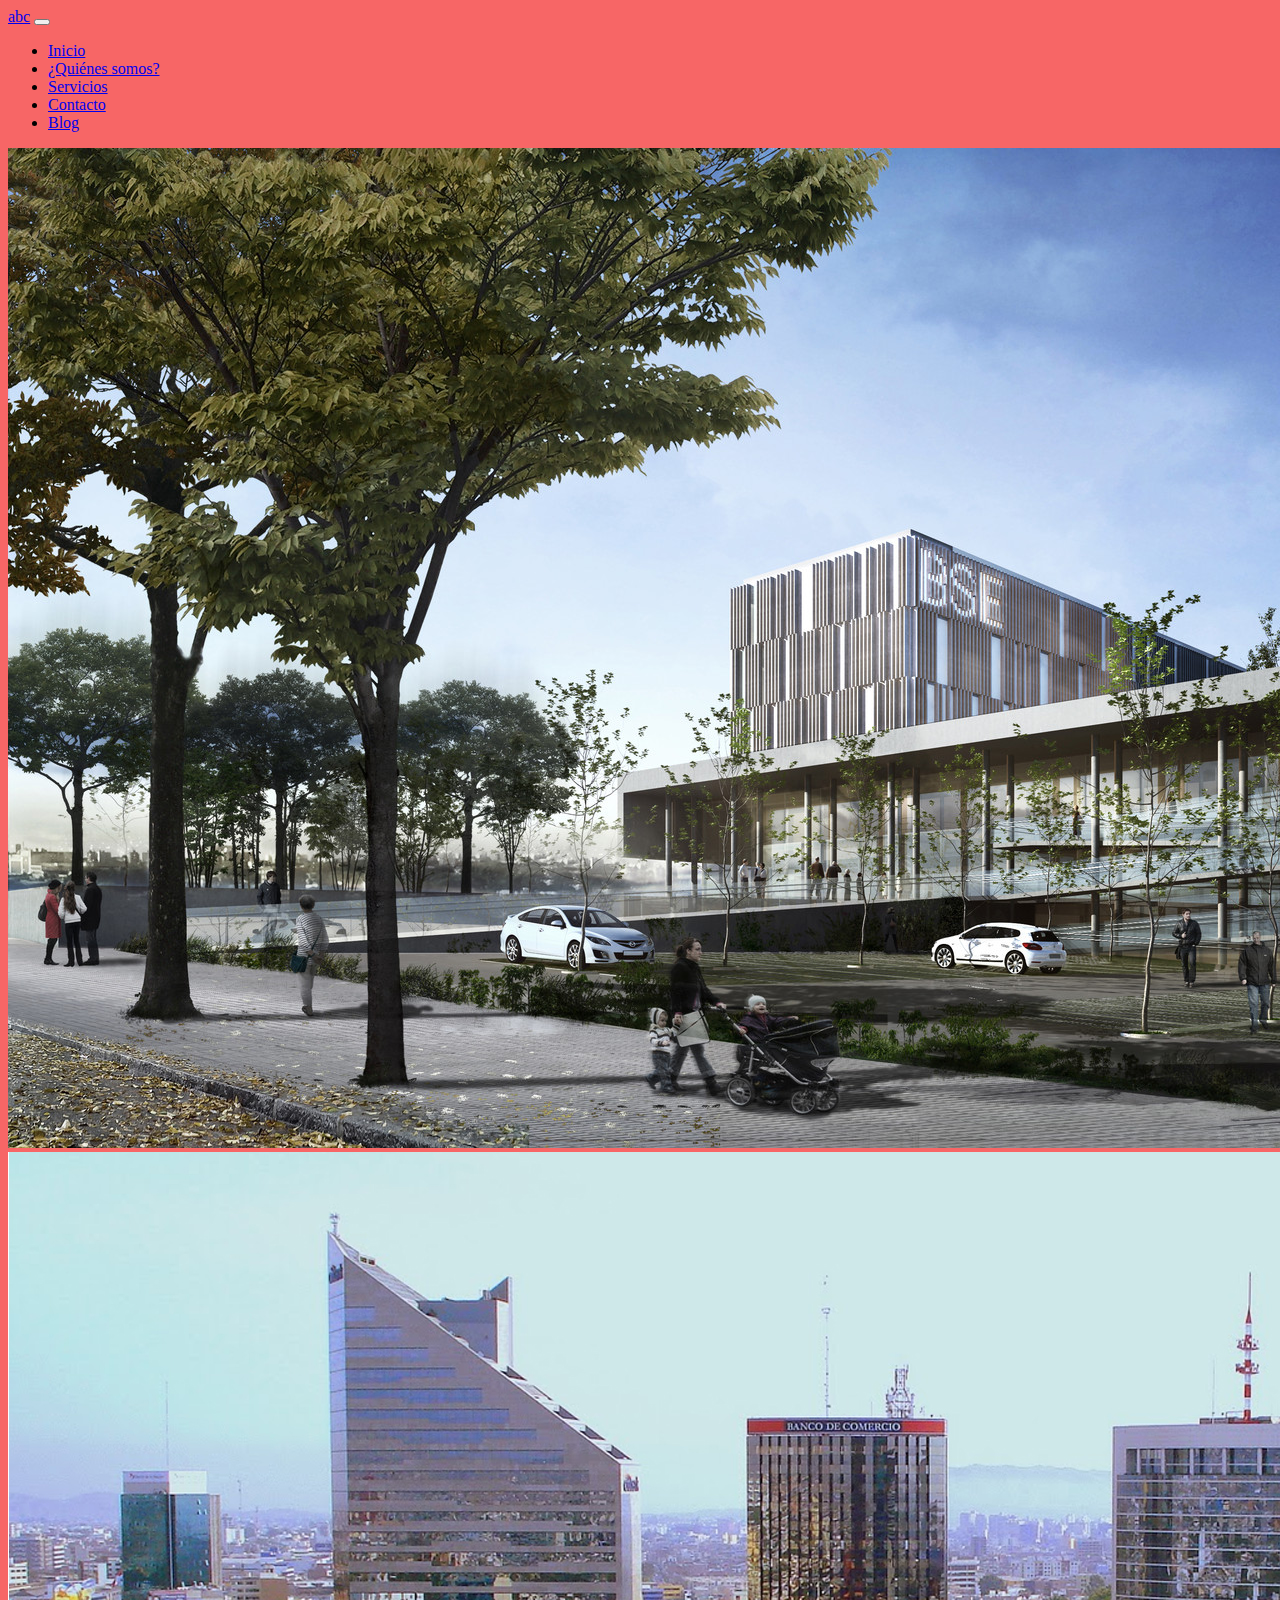
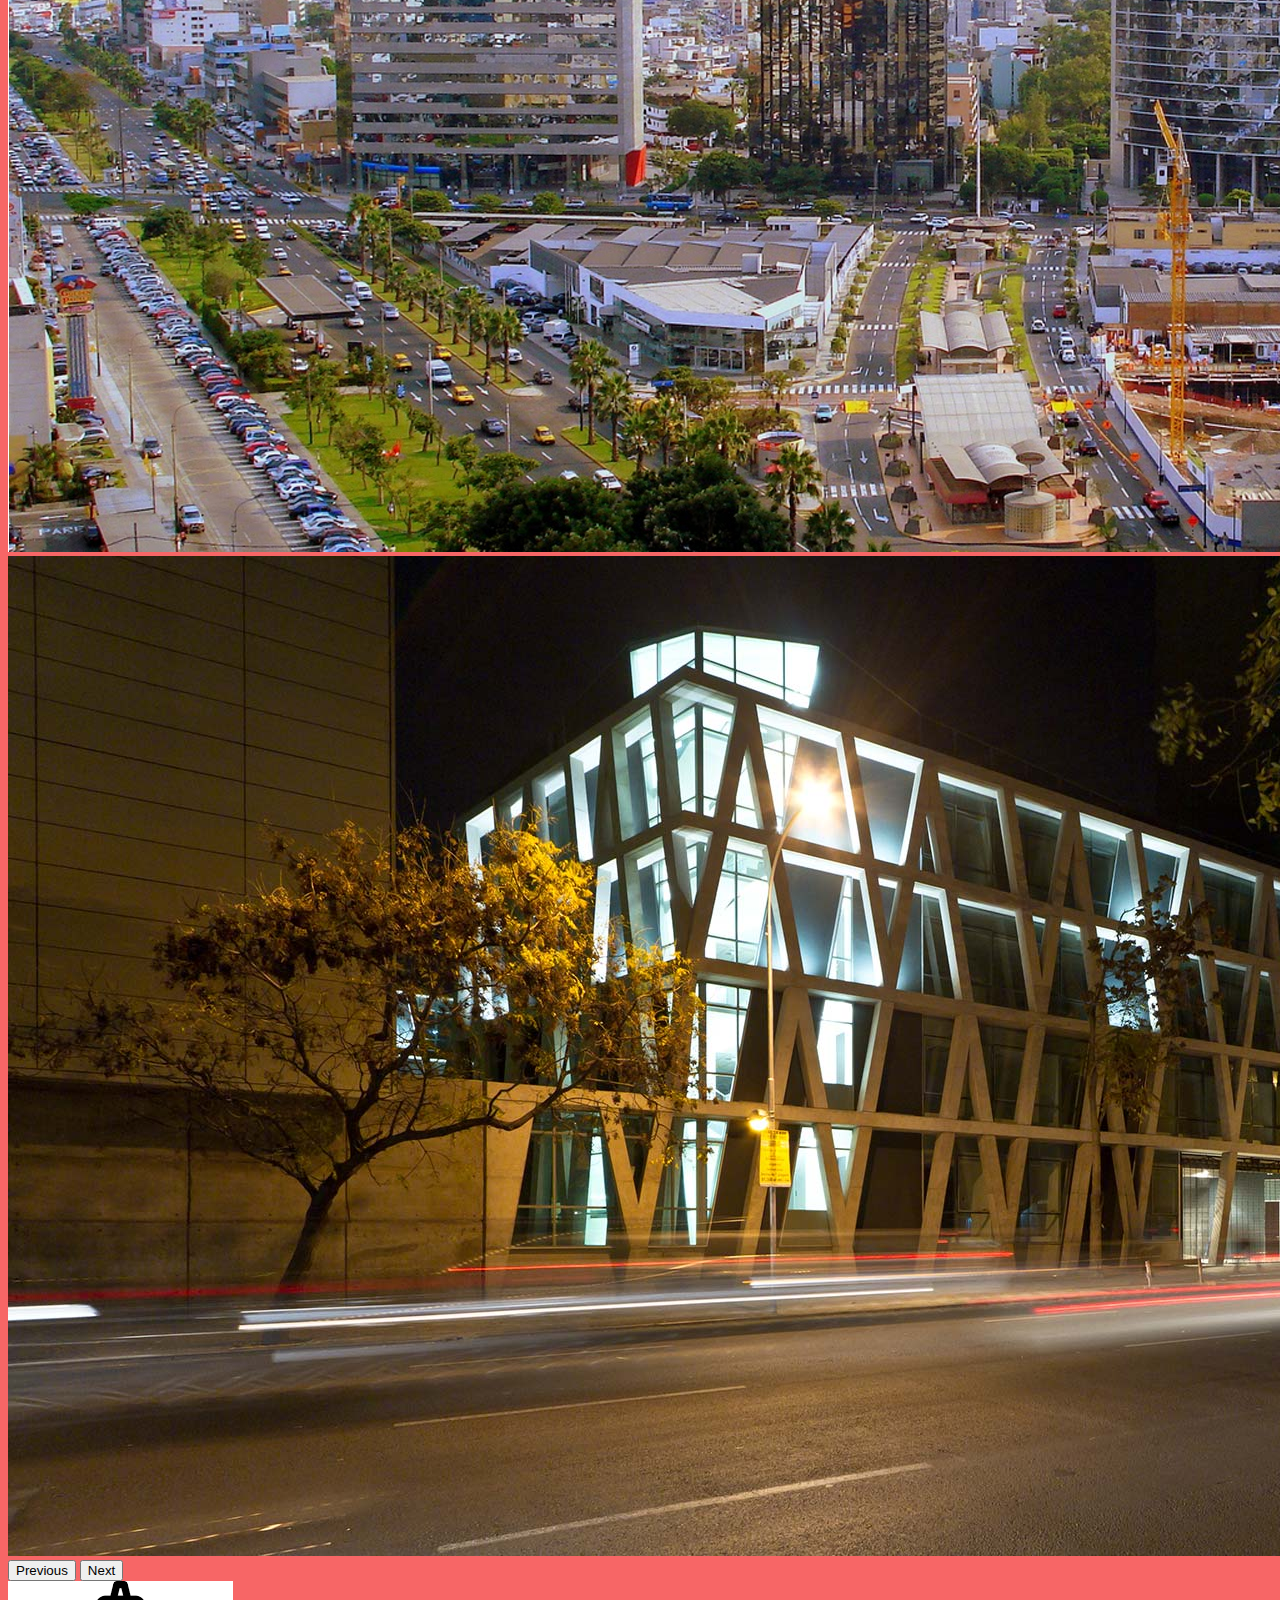
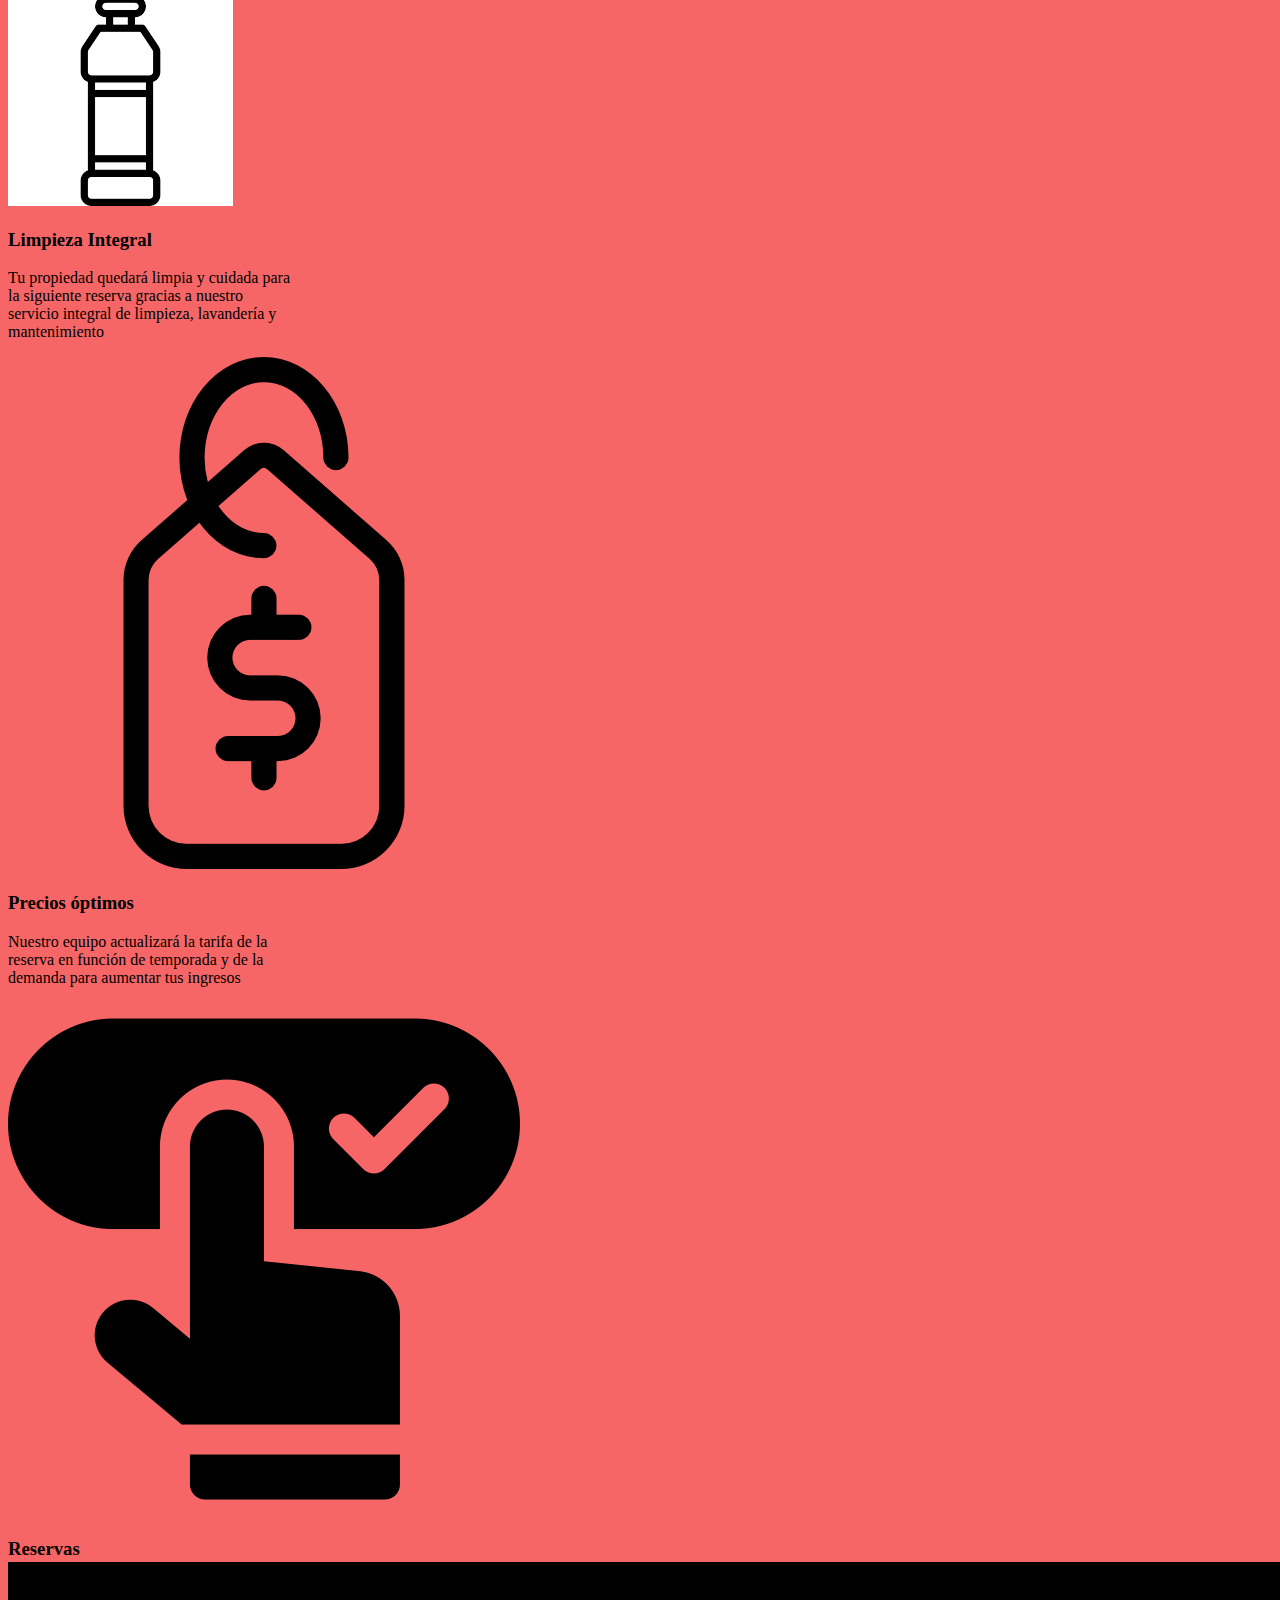
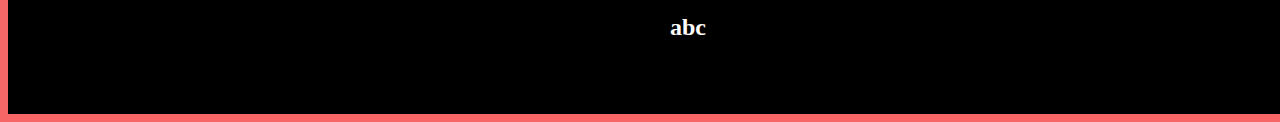
<file: index.html>
<!DOCTYPE html>
<html lang="en">
<head>
    <meta charset="UTF-8">
    <meta name="viewport" content="width=device-width, initial-scale=1.0">
    <meta name="keywords" content="RPM, STR, Airbnb, Management, abc, alquiler, aliadosbnb, wayrabnb, ihost, renta temporal">
    <meta name="description" content="abc Management administra tus departamentos en la plataforma Airbnb usando las mejores prácticas del mercado y asegurando rentabilidad">
    <title> Rental Property Management </title>
    <link rel="stylesheet" href="scss/main.css">
    <link href="https://cdn.jsdelivr.net/npm/bootstrap@5.3.2/dist/css/bootstrap.min.css" rel="stylesheet" integrity="sha384-T3c6CoIi6uLrA9TneNEoa7RxnatzjcDSCmG1MXxSR1GAsXEV/Dwwykc2MPK8M2HN" crossorigin="anonymous">
</head>
<body>
  <div id="page-container">
    <header>
        <nav class="navbar navbar-expand-lg bg-body-tertiary">
            <div class="container-fluid">
              <a class="navbar-brand" href="#">abc</a>
              <button class="navbar-toggler" type="button" data-bs-toggle="collapse" data-bs-target="#navbarNav" aria-controls="navbarNav" aria-expanded="false" aria-label="Toggle navigation">
                <span class="navbar-toggler-icon"></span>
              </button>
              <div class="collapse navbar-collapse" id="navbarNav">
                <ul class="navbar-nav">
                  <li class="nav-item">
                    <a class="nav-link active" aria-current="page" href="index.html">Inicio</a>
                  </li>
                  <li class="nav-item">
                    <a class="nav-link" href="./pages/about.html">¿Quiénes somos?</a>
                  </li>
                  <li class="nav-item">
                    <a class="nav-link" href="./pages/servicios.html">Servicios</a>
                  </li>
                  <li class="nav-item">
                    <a class="nav-link" href="./pages/contacto.html">Contacto</a>
                  </li>
                  <li class="nav-item">
                    <a class="nav-link" href="./pages/blog.html">Blog</a>
                  </li>
                </ul>
              </div>
            </div>
          </nav>
         
    </header>
    <main>
        
        <div id="carouselExampleFade" class="carousel slide carousel-fade">
            <div class="carousel-inner">
              <div class="carousel-item active">
                <img src="./images/edificios_3.jpg" class="d-block w-100" alt="edificio3">
              </div>
              <div class="carousel-item">
                <img src="./images/edificios_1.jpg" class="d-block w-100" alt="edificio1">
              </div>
              <div class="carousel-item">
                <img src="./images/edificios_2.jpg" class="d-block w-100" alt="edificio2">
              </div>  
            </div>
            <button class="carousel-control-prev" type="button" data-bs-target="#carouselExampleFade" data-bs-slide="prev">
              <span class="carousel-control-prev-icon" aria-hidden="true"></span>
              <span class="visually-hidden">Previous</span>
            </button>
            <button class="carousel-control-next" type="button" data-bs-target="#carouselExampleFade" data-bs-slide="next">
              <span class="carousel-control-next-icon" aria-hidden="true"></span>
              <span class="visually-hidden">Next</span>
            </button>
          </div>
        <div class="container mb-5 mt-5 px-5 md-5 justify-content" >
            <div class="row">
                <div class="col">
                    <div class="card" style="width: 18rem;">
                        <img src="./images/limpieza_2.png" class="card-img-top img-fluid" alt="limpieza">
                        <div class="card-body">
                            <p class="card-text"> <h3>Limpieza Integral</h3> Tu propiedad quedará limpia y cuidada para la siguiente reserva gracias a nuestro servicio integral de limpieza, lavandería y mantenimiento
                            </p>
                        </div>
                    </div>
                </div>
                <div class="col">
                    <div class="card" style="width: 18rem;">
                        <img src="./images/precio_2.png" class="card-img-top img-fluid" alt="precio">
                        <div class="card-body">
                            <p class="card-text"><h3>Precios óptimos</h3>Nuestro equipo actualizará la tarifa de la reserva en función de temporada y de la demanda para aumentar tus ingresos</p>
                        </div>
                    </div>
                </div>
                <div class="col">
                    <div class="card" style="width: 18rem;">
                        <img src="./images/reservas.png" class="card-img-top img-fluid" alt="reservas">
                        <div class="card-body">
                            <p class="card-text"><h3>Reservas</h3>Nos comunicamos con tu cliente y gestionamos todo el proceso. Nos ocupamos de las reservas en Airbnb y resto de plataformas</p>
                        </div>
                    </div>
                </div>
            </div>
        </div>
        
      </main>
      <div id="footer">
          <h2>abc</h2> 
      </div>
    </div>
    <script src="https://cdn.jsdelivr.net/npm/bootstrap@5.3.2/dist/js/bootstrap.bundle.min.js" integrity="sha384-C6RzsynM9kWDrMNeT87bh95OGNyZPhcTNXj1NW7RuBCsyN/o0jlpcV8Qyq46cDfL" crossorigin="anonymous"></script>
</body>
</html>
</file>
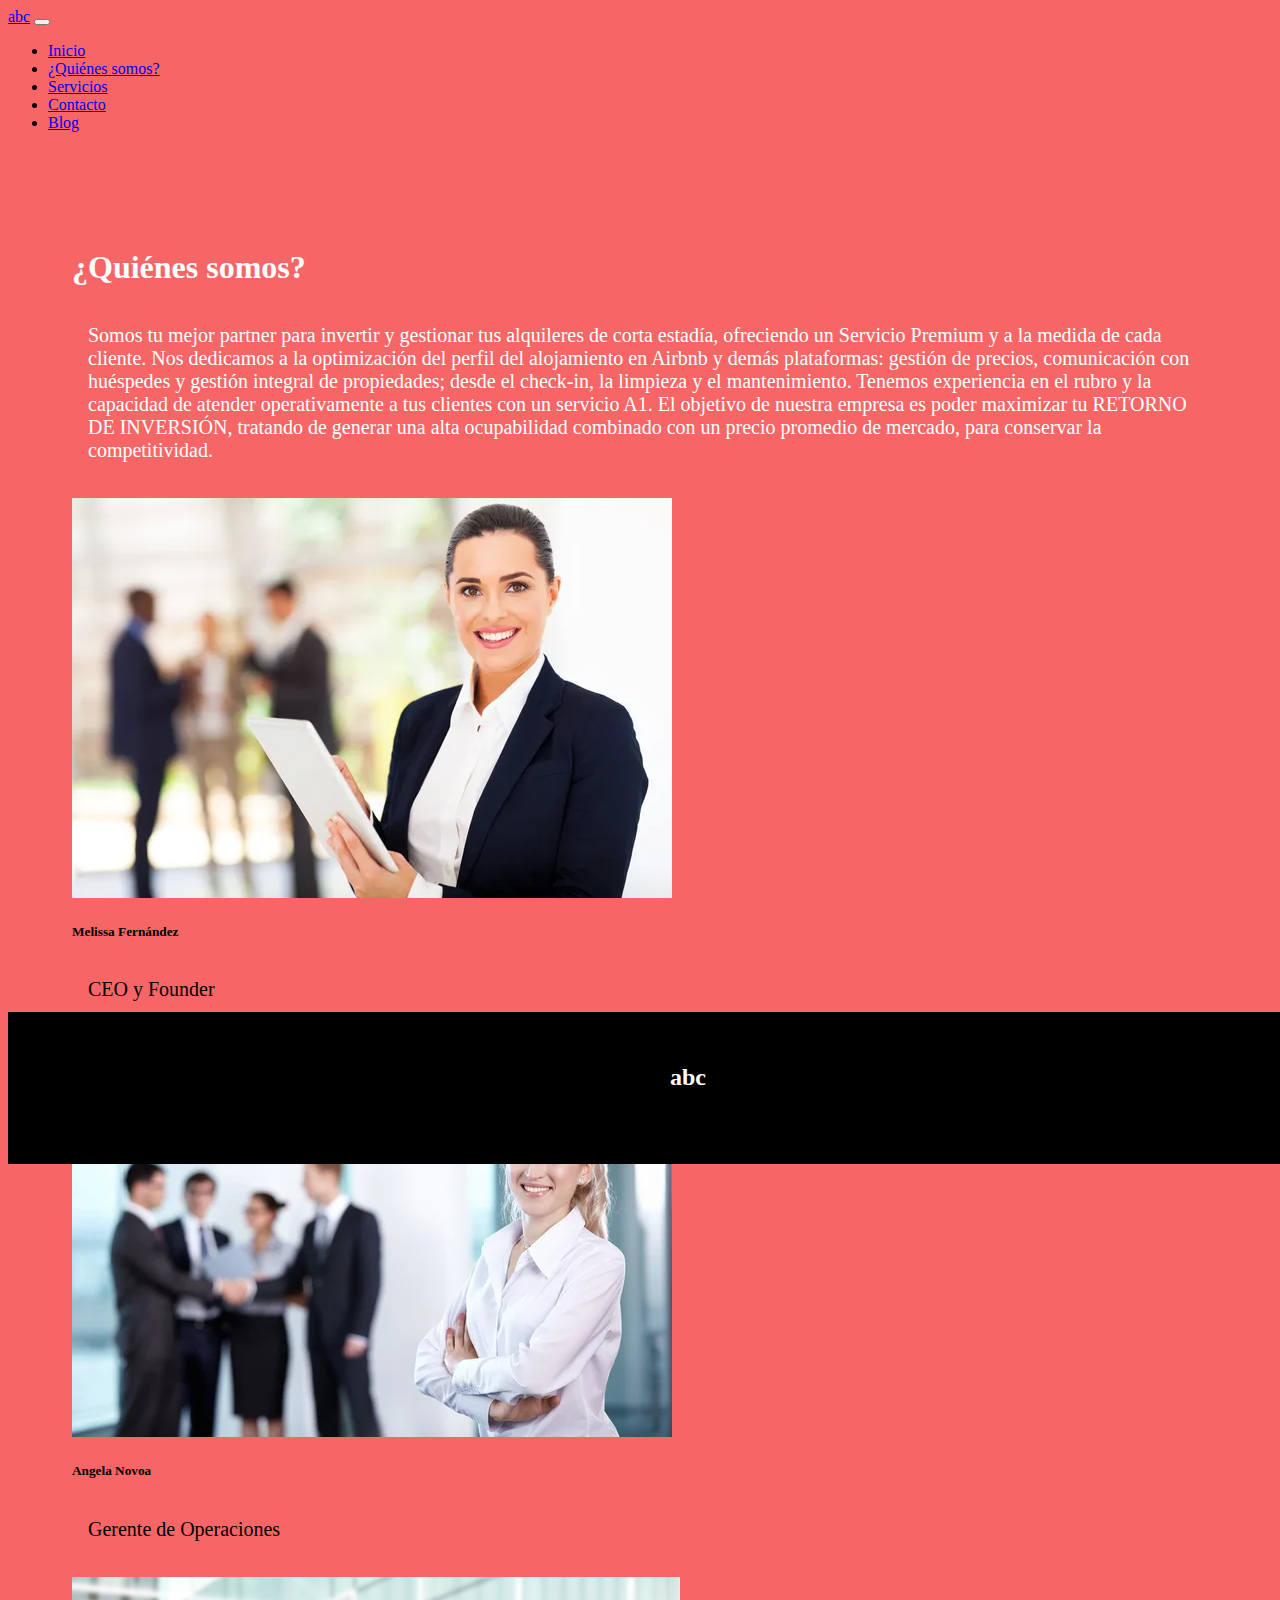
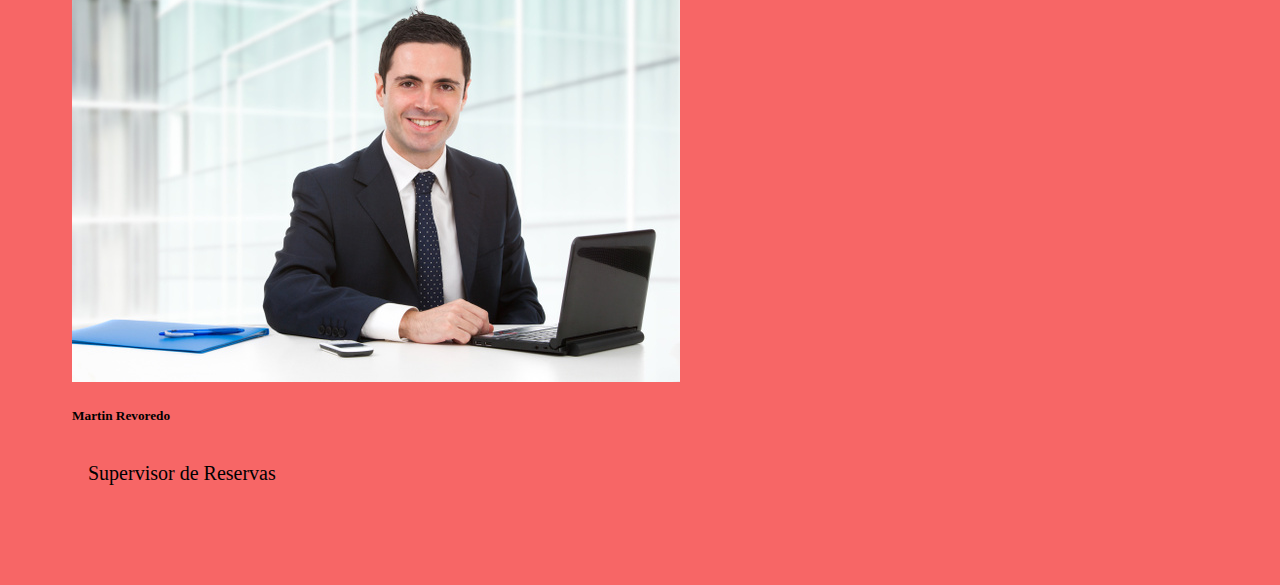
<file: pages/about.html>
<!DOCTYPE html>
<html lang="en">
<head>
    <meta charset="UTF-8">
    <meta name="viewport" content="width=device-width, initial-scale=1.0">
    <meta name="keywords" content="RPM, STR, Airbnb, Management, abc, alquiler, aliadosbnb, wayrabnb, ihost, renta temporal">
    <meta name="description" content="abc Management administra tus departamentos en la plataforma Airbnb usando las mejores prácticas del mercado y asegurando rentabilidad">
    <title>Sobre nosotros</title>
    <link rel="stylesheet" href="../scss/main.css">
    <link href="https://cdn.jsdelivr.net/npm/bootstrap@5.3.2/dist/css/bootstrap.min.css" rel="stylesheet" integrity="sha384-T3c6CoIi6uLrA9TneNEoa7RxnatzjcDSCmG1MXxSR1GAsXEV/Dwwykc2MPK8M2HN" crossorigin="anonymous">
    
</head>
<body>
  <div id="page-container">
    <header>
        <nav class="navbar navbar-expand-lg bg-body-tertiary">
            <div class="container-fluid">
              <a class="navbar-brand" href="#">abc</a>
              <button class="navbar-toggler" type="button" data-bs-toggle="collapse" data-bs-target="#navbarNav" aria-controls="navbarNav" aria-expanded="false" aria-label="Toggle navigation">
                <span class="navbar-toggler-icon"></span>
              </button>
              <div class="collapse navbar-collapse" id="navbarNav">
                <ul class="navbar-nav">
                  <li class="nav-item">
                    <a class="nav-link" href="../index.html">Inicio</a>
                  </li>
                  <li class="nav-item">
                    <a class="nav-link active" aria-current="page" href="./about.html">¿Quiénes somos?</a>
                  </li>
                  <li class="nav-item">
                    <a class="nav-link" href="./servicios.html">Servicios</a>
                  </li>
                  <li class="nav-item">
                    <a class="nav-link" href="./contacto.html">Contacto</a>
                  </li>
                  <li class="nav-item">
                    <a class="nav-link" href="./blog.html">Blog</a>
                  </li>
                </ul>
              </div>
            </div>
          </nav>
          
    </header>
    <main>
        <div class="quienes_somos"> 
            <h1>¿Quiénes somos?</h1>
            <div class="historia">
                <p> Somos tu mejor partner para invertir y gestionar tus alquileres de corta estadía,
                  ofreciendo un Servicio Premium y a la medida de cada cliente.
                  Nos dedicamos a la optimización del perfil del alojamiento en Airbnb y demás plataformas: gestión de precios,
                  comunicación con huéspedes y gestión integral de propiedades; desde el check-in, la limpieza y el mantenimiento.
                  Tenemos experiencia en el rubro y la capacidad de atender operativamente a tus clientes con un servicio A1.
                  El objetivo de nuestra empresa es poder maximizar tu RETORNO DE INVERSIÓN, tratando de generar una alta
                  ocupabilidad combinado con un precio promedio de mercado, para conservar la competitividad.</p>
            </div>
            <div class="card-group"> 
                <div class="card">
                  <img src="../images/equipo_1.jpg" class="card-img-top" alt="equipo1">
                  <div class="card-body">
                    <h5 class="card-title">Melissa Fernández</h5>
                    <p class="card-text">CEO y Founder</p>
                    
                  </div>
                </div>
                <div class="card">
                  <img src="../images/equipo_2.jpg" class="card-img-top" alt="equipo2">
                  <div class="card-body">
                    <h5 class="card-title">Angela Novoa</h5>
                    <p class="card-text">Gerente de Operaciones</p>
                    
                  </div>
                </div>
                <div class="card">
                  <img src="../images/equipo_3.jpg" class="card-img-top" alt="equipo3">
                  <div class="card-body">
                    <h5 class="card-title">Martin Revoredo</h5>
                    <p class="card-text">Supervisor de Reservas</p>
                    
                  </div>
                </div>
              </div>
        </div>
    </main>
          <div id="footer-about">
            <h2>abc</h2> 
          </div>
  </div>
  </div>
    <script src="https://cdn.jsdelivr.net/npm/bootstrap@5.3.2/dist/js/bootstrap.bundle.min.js" integrity="sha384-C6RzsynM9kWDrMNeT87bh95OGNyZPhcTNXj1NW7RuBCsyN/o0jlpcV8Qyq46cDfL" crossorigin="anonymous"></script>
</body>
</html>
</file>
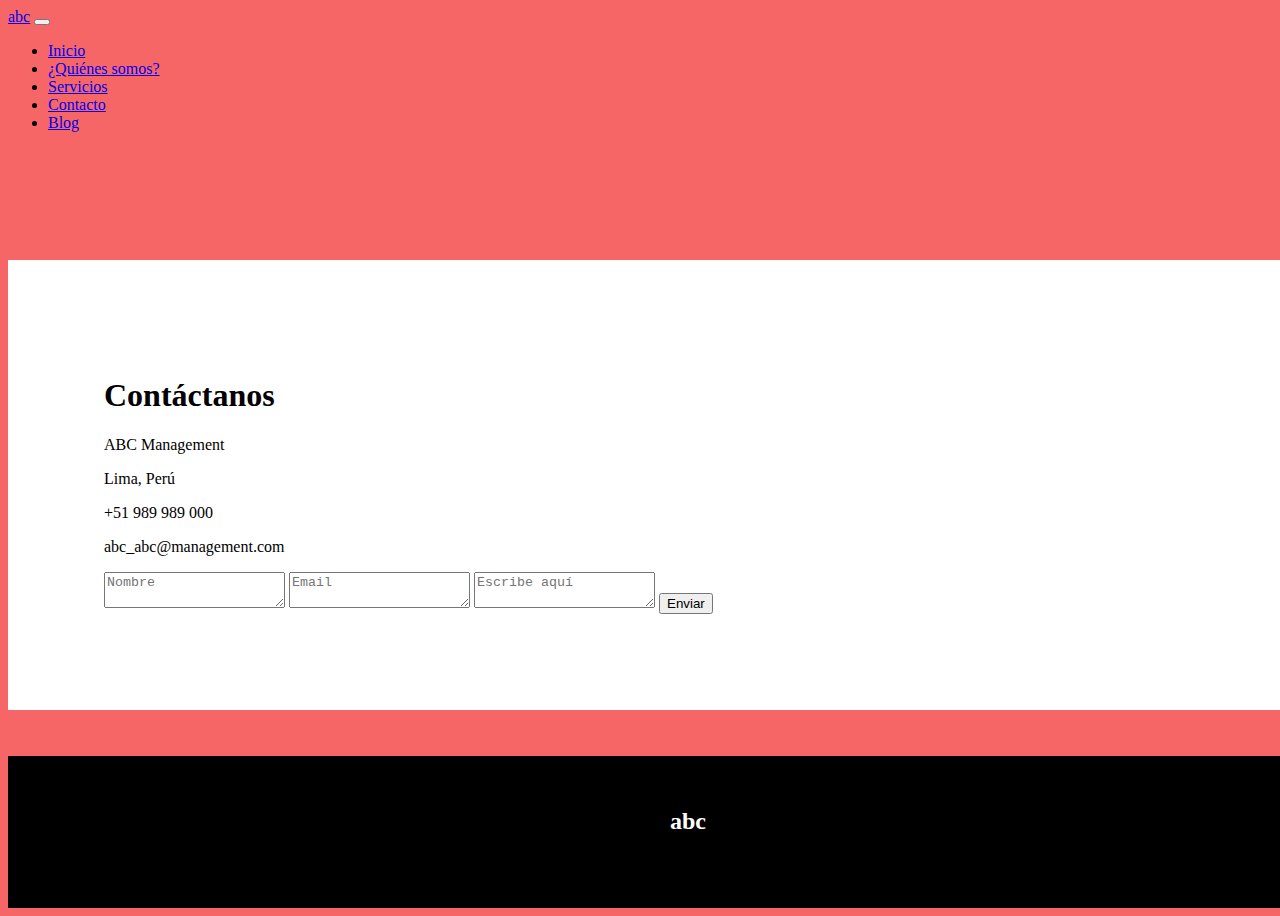
<file: pages/contacto.html>
<!DOCTYPE html>
<html lang="en">
<head>
    <meta charset="UTF-8">
    <meta name="viewport" content="width=device-width, initial-scale=1.0">
    <meta name="keywords" content="RPM, STR, Airbnb, Management, abc, alquiler, aliadosbnb, wayrabnb, ihost, renta temporal">
    <meta name="description" content="abc Management administra tus departamentos en la plataforma Airbnb usando las mejores prácticas del mercado y asegurando rentabilidad">
    <title>Contacto</title>
    <link rel="stylesheet" href="../scss/main.css">
    <link href="https://cdn.jsdelivr.net/npm/bootstrap@5.3.2/dist/css/bootstrap.min.css" rel="stylesheet" integrity="sha384-T3c6CoIi6uLrA9TneNEoa7RxnatzjcDSCmG1MXxSR1GAsXEV/Dwwykc2MPK8M2HN" crossorigin="anonymous">
    
</head>
<body>
  <div id="page-container">
    <header>
        <nav class="navbar navbar-expand-lg bg-body-tertiary">
            <div class="container-fluid">
              <a class="navbar-brand" href="#">abc</a>
              <button class="navbar-toggler" type="button" data-bs-toggle="collapse" data-bs-target="#navbarNav" aria-controls="navbarNav" aria-expanded="false" aria-label="Toggle navigation">
                <span class="navbar-toggler-icon"></span>
              </button>
              <div class="collapse navbar-collapse" id="navbarNav">
                <ul class="navbar-nav">
                  <li class="nav-item">
                    <a class="nav-link" href="../index.html">Inicio</a>
                  </li>
                  <li class="nav-item">
                    <a class="nav-link" href="./about.html">¿Quiénes somos?</a>
                  </li>
                  <li class="nav-item">
                    <a class="nav-link" href="./servicios.html">Servicios</a>
                  </li>
                  <li class="nav-item">
                    <a class="nav-link active" aria-current="page"  href="./contacto.html">Contacto</a>
                  </li>
                  <li class="nav-item">
                    <a class="nav-link" href="./blog.html">Blog</a>
                  </li>
                </ul>
              </div>
            </div>
          </nav>
          
    </header>
    <main>
        <div class="contacto">
            <h1>Contáctanos</h1>
            <div class="datos_abc">
                <p>ABC Management</p>
                <p>Lima, Perú</p>
                <p>+51 989 989 000</p>
                <p>abc_abc@management.com</p>
            </div>
            <div class="datos">
                <textarea placeholder="Nombre"></textarea>
                <textarea placeholder="Email"></textarea>
                <textarea placeholder="Escribe aquí"></textarea>
                <button type="submit">Enviar</button>
            </div>
        </div>
    </main>   
          <div id="footer">
            <h2>abc</h2> 
        </div>
  </div>
  </div>
    <script src="https://cdn.jsdelivr.net/npm/bootstrap@5.3.2/dist/js/bootstrap.bundle.min.js" integrity="sha384-C6RzsynM9kWDrMNeT87bh95OGNyZPhcTNXj1NW7RuBCsyN/o0jlpcV8Qyq46cDfL" crossorigin="anonymous"></script>
</body>
</html>
</file>
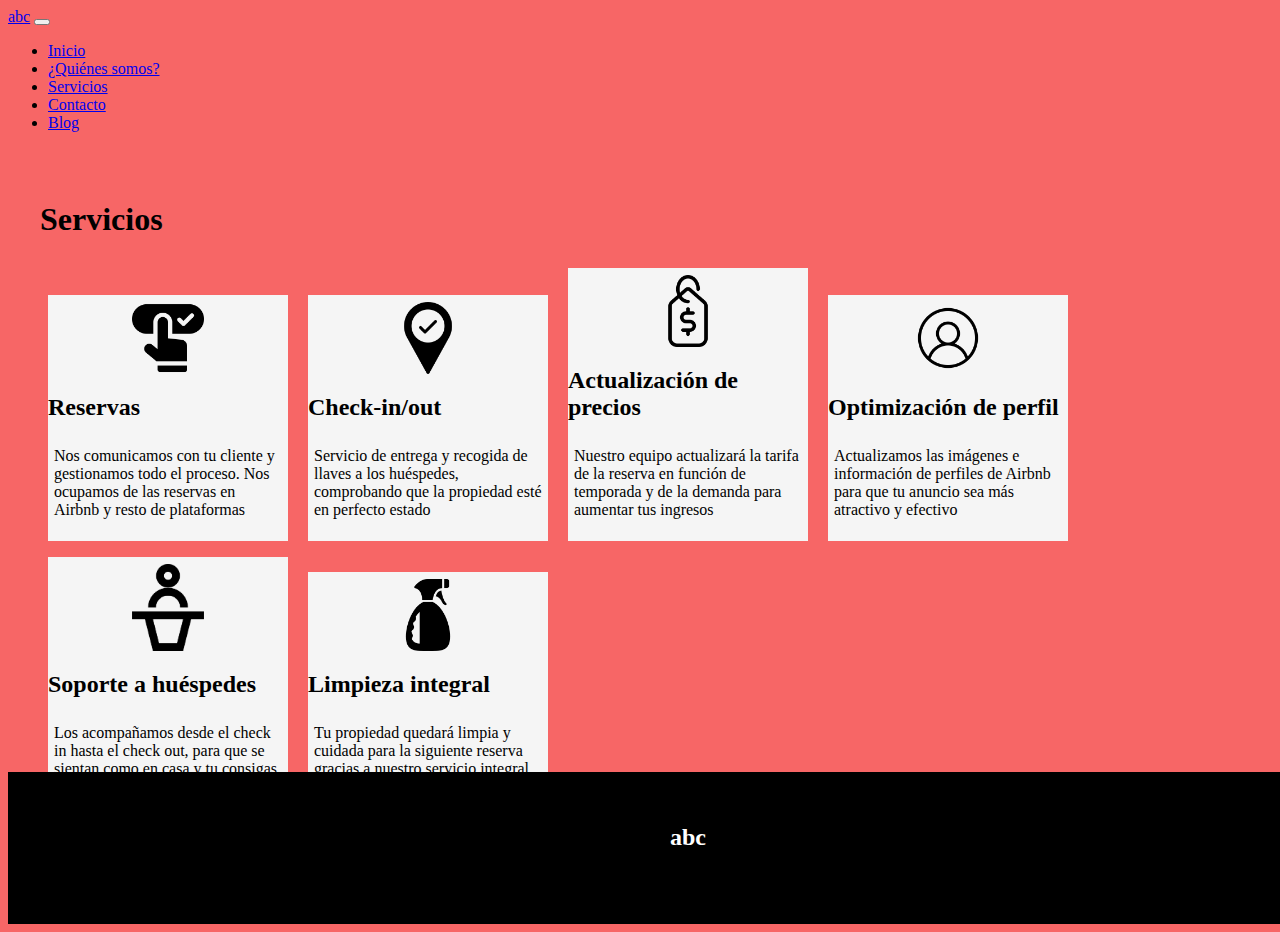
<file: pages/servicios.html>
<!DOCTYPE html>
<html lang="en">
<head>
    <meta charset="UTF-8">
    <meta name="viewport" content="width=device-width, initial-scale=1.0">
    <meta name="keywords" content="RPM, STR, Airbnb, Management, abc, alquiler, aliadosbnb, wayrabnb, ihost, renta temporal">
    <meta name="description" content="abc Management administra tus departamentos en la plataforma Airbnb usando las mejores prácticas del mercado y asegurando rentabilidad">
    <title>Servicios</title>
    <link rel="stylesheet" href="../scss/main.css">
    <link href="https://cdn.jsdelivr.net/npm/bootstrap@5.3.2/dist/css/bootstrap.min.css" rel="stylesheet" integrity="sha384-T3c6CoIi6uLrA9TneNEoa7RxnatzjcDSCmG1MXxSR1GAsXEV/Dwwykc2MPK8M2HN" crossorigin="anonymous">

</head>
<body>
  <div id="page-container">
    <header>
        <nav class="navbar navbar-expand-lg bg-body-tertiary">
            <div class="container-fluid">
              <a class="navbar-brand" href="#">abc</a>
              <button class="navbar-toggler" type="button" data-bs-toggle="collapse" data-bs-target="#navbarNav" aria-controls="navbarNav" aria-expanded="false" aria-label="Toggle navigation">
                <span class="navbar-toggler-icon"></span>
              </button>
              <div class="collapse navbar-collapse" id="navbarNav">
                <ul class="navbar-nav">
                  <li class="nav-item">
                    <a class="nav-link" href="../index.html">Inicio</a>
                  </li>
                  <li class="nav-item">
                    <a class="nav-link" href="./about.html">¿Quiénes somos?</a>
                  </li>
                  <li class="nav-item">
                    <a class="nav-link active" aria-current="page"  href="./servicios.html">Servicios</a>
                  </li>
                  <li class="nav-item">
                    <a class="nav-link" href="./contacto.html">Contacto</a>
                  </li>
                  <li class="nav-item">
                    <a class="nav-link" href="./blog.html">Blog</a>
                  </li>
                </ul>
              </div>
            </div>
          </nav>
         
    </header>
    <main>
      <div class="grid-container">
        <div class="div-servicios">
            <h1>Servicios</h1>
            <div class="servicio_1">
              <img class="servicio_1_1" src="../images/reservas.png" alt="servicio_1_1">
              <h2>Reservas</h2>
                <p>Nos comunicamos con tu cliente y gestionamos todo el proceso. Nos ocupamos de las reservas en Airbnb y resto de plataformas
                </p>
            </div>
            <div class="servicio_2_1"><img class="servicio_2_1" src="../images/checkin.png" alt="servicio_2_1">
              <h2>Check-in/out</h2>
                <p>Servicio de entrega y recogida de llaves a los huéspedes, comprobando que la propiedad esté en perfecto estado
                </p>
            </div>
            <div class="servicio_3_1"><img class="servicio_3_1" src="../images/precio_2.png" alt="servicio_3_1">
              <h2>Actualización de precios</h2>
                <p>Nuestro equipo actualizará la tarifa de la reserva en función de temporada y de la demanda para aumentar tus ingresos
                </p>
            </div>
            <div class="servicio_4_1"><img class="servicio_4_1" src="../images/perfil.png" alt="servicio_4_1">
              <h2>Optimización de perfil</h2>
                <p>Actualizamos las imágenes e información de perfiles de Airbnb para que tu anuncio sea más atractivo y efectivo
                </p>
            </div>
            <div class="servicio_5_1"><img class="servicio_5_1" src="../images/huesped.png" alt="servicio_5_1">
              <h2>Soporte a huéspedes</h2>
                <p>Los acompañamos desde el check in hasta el check out, para que se sientan como en casa y tu consigas ser un SUPER HOST con increíbles reseñas
                </p>
            </div>
            <div class="servicio_6_1"><img class="servicio_6_1" src="../images/limpieza_3.png" alt="servicio_6_1">
              <h2>Limpieza integral</h2>
                <p>Tu propiedad quedará limpia y cuidada para la siguiente reserva gracias a nuestro servicio integral de limpieza, lavandería y mantenimiento
                </p>
            </div>
        </div>
      </div>
    </main>
    <div id="footer">
      <h2>abc</h2> 
  </div>
  </div>
    <script src="https://cdn.jsdelivr.net/npm/bootstrap@5.3.2/dist/js/bootstrap.bundle.min.js" integrity="sha384-C6RzsynM9kWDrMNeT87bh95OGNyZPhcTNXj1NW7RuBCsyN/o0jlpcV8Qyq46cDfL" crossorigin="anonymous"></script>
</body>
</html>
</file>
<file: scss/main.css>
#carouselExampleFade {
  position: relative;
  top: 10%;
}

body {
  background-color: #f76666;
}

.navbar {
  z-index: 1;
}

#page-container #footer-blog {
  position: relative;
  top: 300vh;
  width: 100%;
  height: 2.5rem;
  margin-top: 1rem;
  background-color: rgb(0, 0, 0);
  padding: 3rem;
  display: flex;
  justify-content: center;
  padding-bottom: 5rem;
  padding-top: 2rem;
}
#page-container #footer-blog h2 {
  color: white;
}

main {
  position: relative;
  top: 10%;
  background-color: #f76666;
  padding-bottom: 3rem;
}

.blog {
  background-color: #f76666;
  position: absolute;
  top: 5%;
  padding: 5rem;
}
.blog h1 {
  color: white;
}
.blog img {
  position: relative;
  left: 40%;
  width: 50%;
}
.blog div {
  border: 1px solid black;
  margin: 3rem;
  padding: 1.5rem;
  background-color: white;
}

.contacto {
  position: relative;
  top: 7rem;
  width: 100%;
  padding: 6rem;
  margin: auto;
  background-color: white;
}

.quienes_somos {
  background-color: #f76666;
  position: absolute;
  top: 5%;
  padding: 4rem;
  position: absolute;
  top: 1rem;
}
.quienes_somos h1 {
  color: white;
}
.quienes_somos p {
  font-size: 20px;
  padding: 1rem;
}
.quienes_somos .historia {
  color: white;
}

#footer-about {
  position: relative;
  top: 50rem;
  width: 100%;
  height: 2.5rem;
  margin-top: 1rem;
  background-color: rgb(0, 0, 0);
  padding: 3rem;
  display: flex;
  justify-content: center;
  padding-bottom: 5rem;
  padding-top: 2rem;
}
#footer-about h2 {
  color: white;
}

#footer {
  position: absolute;
  bottom: 0;
  width: 100%;
  height: 2.5rem;
  margin-top: 1rem;
  background-color: rgb(0, 0, 0);
  padding: 3rem;
  display: flex;
  justify-content: center;
  padding-bottom: 5rem;
  padding-top: 2rem;
}
#footer h2 {
  color: white;
}

.div-servicios {
  padding: 2rem;
}
.div-servicios div {
  display: inline-block;
  width: 20%;
  height: 20%;
  background-color: whitesmoke;
  margin: 0.5rem;
}
.div-servicios div p {
  padding: 6px;
  display: flex;
  flex-wrap: wrap;
}
.div-servicios div img {
  width: 30%;
  margin: auto;
  padding-top: 7px;
  display: flex;
  justify-content: center;
  align-items: center;
}

#page-container {
  position: relative;
  min-height: 100vh;
  background-color: #f76666;
}/*# sourceMappingURL=main.css.map */
</file>
